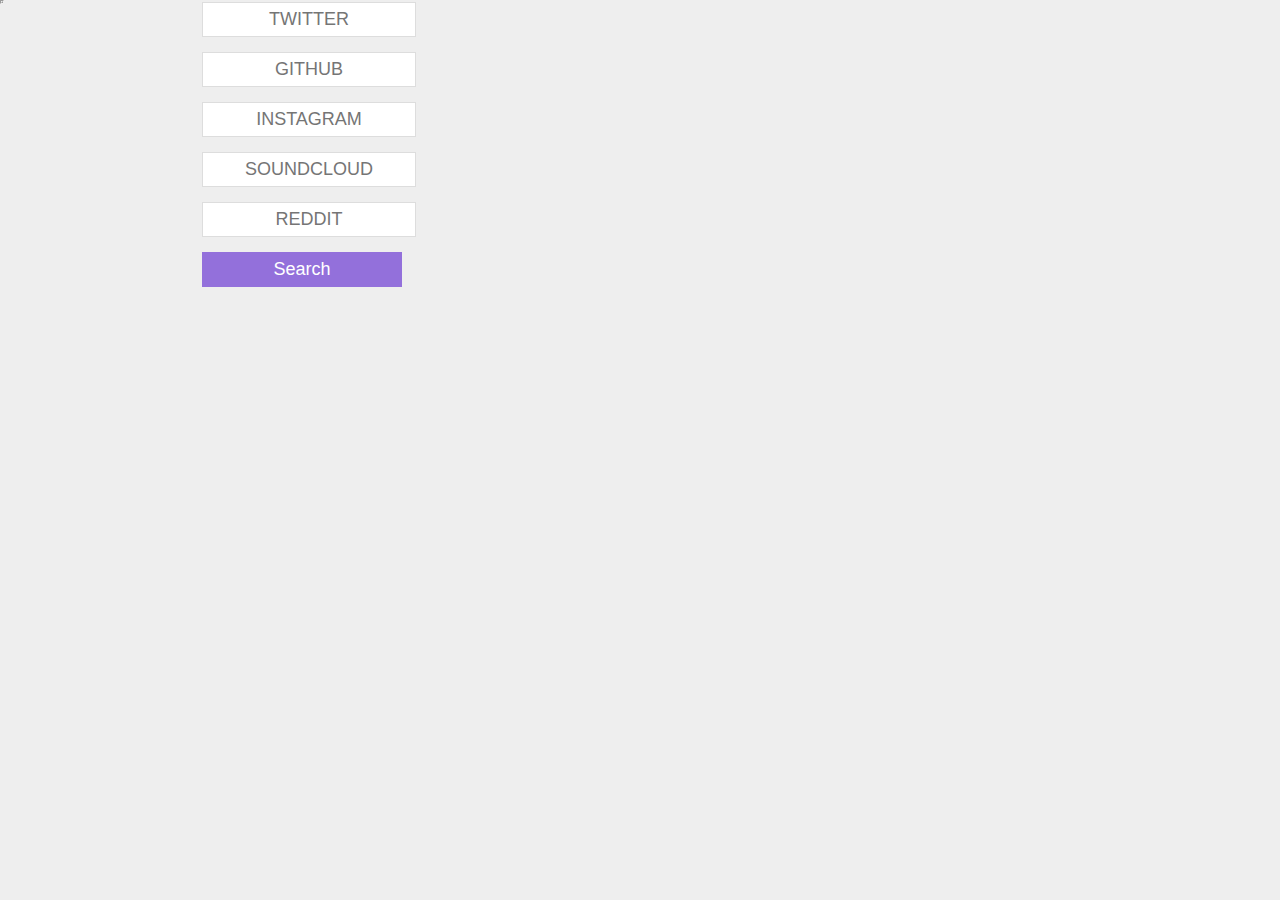
<file: index.html>
<!DOCTYPE html>
<html>
  <head>
    <meta name="viewport" content="width=device-width, initial-scale=1">
    
    <link rel="stylesheet" href="test.css">
    <script src="http://ajax.googleapis.com/ajax/libs/jquery/1.11.1/jquery.min.js"></script>
    <script src="https://s3-us-west-2.amazonaws.com/s.cdpn.io/53148/EasePack.min.js"></script>
    <script src="https://s3-us-west-2.amazonaws.com/s.cdpn.io/53148/TweenLite.min.js"></script>
    <script src="https://s3-us-west-2.amazonaws.com/s.cdpn.io/53148/easeljs-0.7.1.min.js"></script>
    <script src="https://s3-us-west-2.amazonaws.com/s.cdpn.io/53148/requestAnimationFrame.js"></script>
    <link rel="stylesheet" href="http://yui.yahooapis.com/pure/0.5.0/pure-min.css">
    <body>
      <canvas id="text" width="1000" height="100">
      </canvas>
      <canvas id="stage" width="1000" height="100">
      </canvas>
      <form class="pure-form pure-form-aligned" id="form" method="POST">
        <fieldset>
          <div class="pure-control-group" id="IG">
            <input type="text" placeholder="Instagram" onmouseover="createText('INSTAGRAM')" onmouseout="explode()"></input>
          </div>
          <div class="pure-control-group" id="SC">
            <input type="text" placeholder="SoundCloud" onmouseover="createText('SOUNDCLOUD')" onmouseout="explode()"></input>
          </div>
          <div class="pure-control-group" id="RE">
            <input type="text" placeholder="Reddit" onmouseover="createText('REDDIT')" onmouseout="explode()"></input>
          </div>
          <div class="pure-control-group" id="FB">
            <input type="text" placeholder="Facebook" onmouseover="createText('FACEBOOK')" onmouseout="explode()"></input>
          </div>
          <div id="T" class="pure-control-group">
            <input type="text" placeholder="Twitter" onmouseover="createText('TWITTER')" onmouseout="explode()"></input>
          </div>
          <div id="GH" class="pure-control-group">
            <input type="text" placeholder="Github" onmouseover="createText('GITHUB')" onmouseout="explode()"></input>
          </div>
          <div class="pure-control-group">
            <input type="submit" value="Search" /></input>
          </div>
        </fieldset>
      </form>
    </body>
    <script src="test.js"></script>
  </html>
</file>
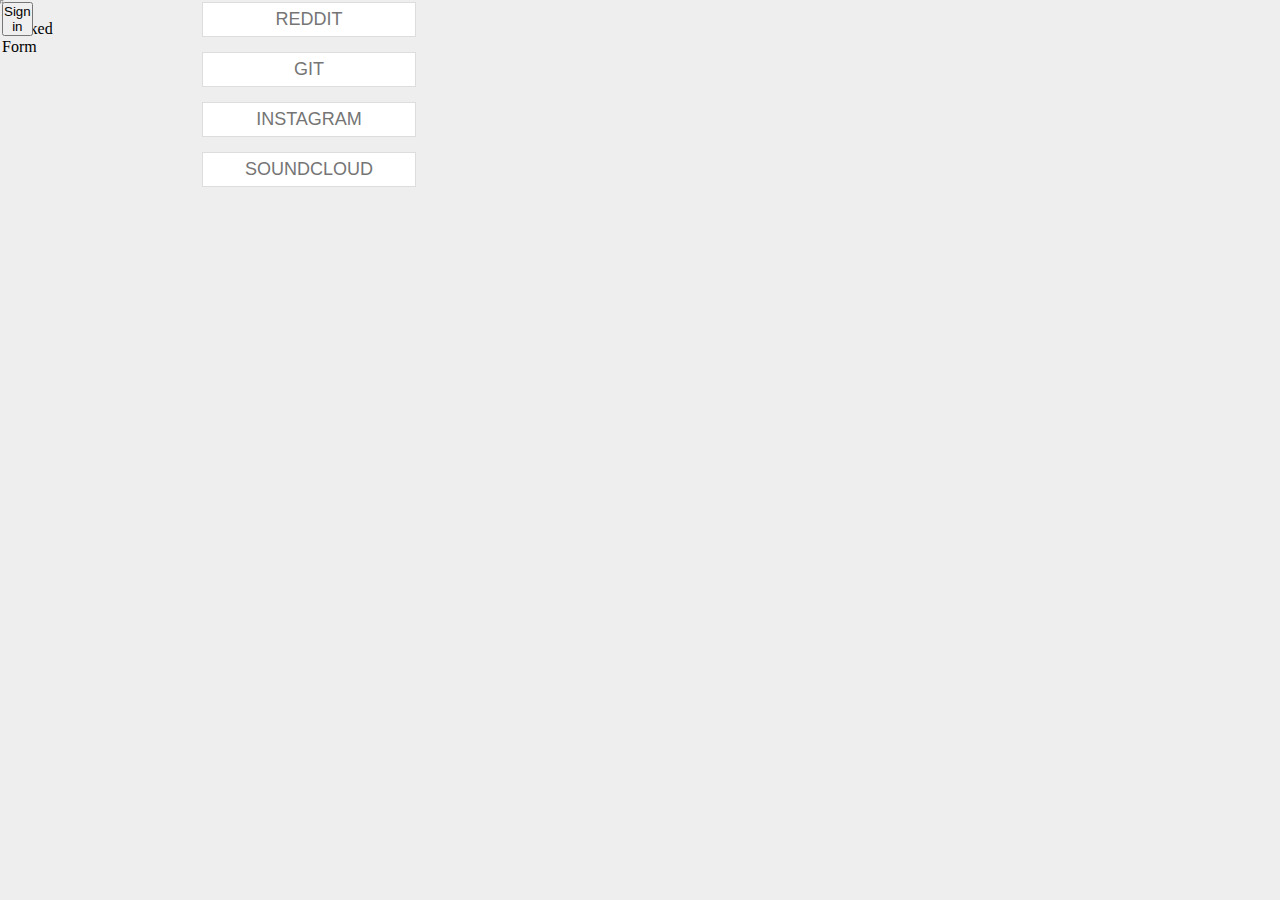
<file: templates/index.html>
<!DOCTYPE html>
<html>
  <head>
    <meta name="viewport" content="width=device-width, initial-scale=1">
    <link rel="stylesheet" href="static/test.css">
    <script src="http://ajax.googleapis.com/ajax/libs/jquery/1.11.1/jquery.min.js"></script>
    <script src="https://s3-us-west-2.amazonaws.com/s.cdpn.io/53148/EasePack.min.js"></script>
    <script src="https://s3-us-west-2.amazonaws.com/s.cdpn.io/53148/TweenLite.min.js"></script>
    <script src="https://s3-us-west-2.amazonaws.com/s.cdpn.io/53148/easeljs-0.7.1.min.js"></script>
    <script src="https://s3-us-west-2.amazonaws.com/s.cdpn.io/53148/requestAnimationFrame.js"></script>
    <link rel="stylesheet" href="http://yui.yahooapis.com/pure/0.5.0/pure-min.css">
    <body>
      <canvas id="text" width="1000" height="100">
      </canvas>
      <canvas id="stage" width="1000" height="100">
      </canvas>
      <form class="pure-form pure-form-stacked" method="POST" action="/help">
    <fieldset>
        <legend>A Stacked Form</legend>

        <label for="FB"></label>
        <input id="FB" type="text" placeholder="Facebook">

        <label for="IG"></label>
        <input id="IG" type="text" placeholder="Instagram">
        
        <label for="T"></label>
        <input id="T" type="text" placeholder="Twitter">
        
        <label for="SC"></label>
        <input id="SC" type="text" placeholder="Soundcloud">
        
        <label for="GH"></label>
        <input id="GH" type="text" placeholder="Git">
        
        <label for="RI"></label>
        <input id="RI" type="text" placeholder="Reddit">
        
        

        <button type="submit" class="pure-button pure-button-primary">Sign in</button>
    </fieldset>
</form>
    
</body>

    <script src="static/test.js"></script>
  </html>
</file>
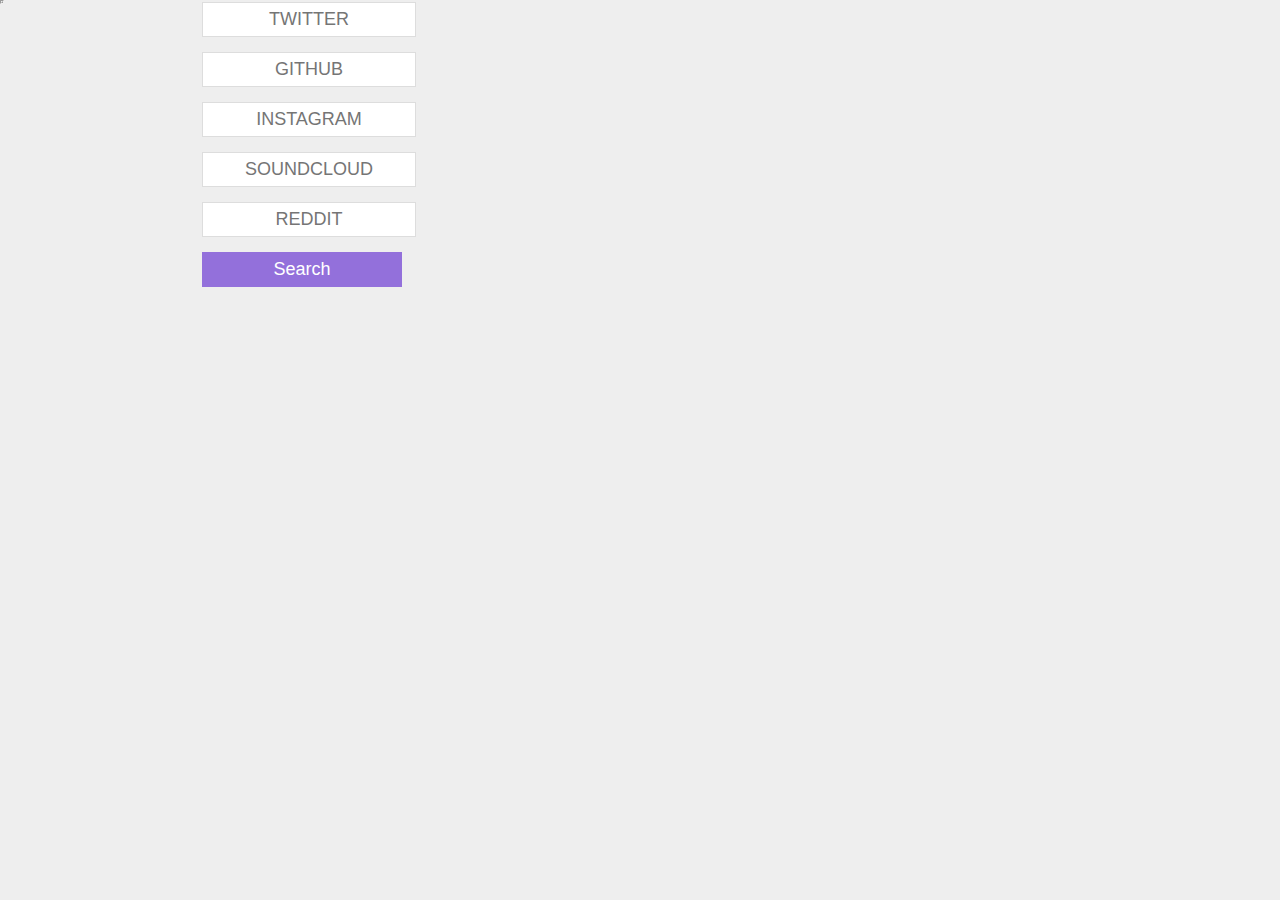
<file: templates/index copy.html>
<!DOCTYPE html>
<html>
  <head>
    <meta name="viewport" content="width=device-width, initial-scale=1">
    <link rel="stylesheet" href="static/test.css">
    <script src="http://ajax.googleapis.com/ajax/libs/jquery/1.11.1/jquery.min.js"></script>
    <script src="https://s3-us-west-2.amazonaws.com/s.cdpn.io/53148/EasePack.min.js"></script>
    <script src="https://s3-us-west-2.amazonaws.com/s.cdpn.io/53148/TweenLite.min.js"></script>
    <script src="https://s3-us-west-2.amazonaws.com/s.cdpn.io/53148/easeljs-0.7.1.min.js"></script>
    <script src="https://s3-us-west-2.amazonaws.com/s.cdpn.io/53148/requestAnimationFrame.js"></script>
    <link rel="stylesheet" href="http://yui.yahooapis.com/pure/0.5.0/pure-min.css">
    <body>
      <canvas id="text" width="1000" height="100">
      </canvas>
      <canvas id="stage" width="1000" height="100">
      </canvas>
      <form class="pure-form pure-form-aligned" id="form" method="POST" name="form" action="http://localhost:5000/help">
        <fieldset>
          <div class="pure-control-group" id="IG">
            <input type="text" placeholder="Instagram" onmouseover="createText('INSTAGRAM')" name="IG" onmouseout="explode()"></input>
          </div>
          <div class="pure-control-group" id="SC">
            <input type="text" placeholder="SoundCloud" onmouseover="createText('SOUNDCLOUD')" name="SC" onmouseout="explode()"></input>
          </div>
          <div class="pure-control-group" id="RE">
            <input type="text" placeholder="Reddit" onmouseover="createText('REDDIT')" name="RI" onmouseout="explode()"></input>
          </div>
          <div class="pure-control-group" id="FB">
            <input type="text" placeholder="Facebook" onmouseover="createText('FACEBOOK')" name="FB" onmouseout="explode()"></input>
          </div>
          <div id="T" class="pure-control-group">
            <input type="text" placeholder="Twitter" onmouseover="createText('TWITTER')" name="T" onmouseout="explode()"></input>
          </div>
          <div id="GH" class="pure-control-group">
            <input type="text" placeholder="Github" onmouseover="createText('GITHUB')" name="GH" onmouseout="explode()"></input>
          </div>
          <div class="pure-control-group">
            <input type="submit" value="Search" /></input>
          </div>
        </fieldset>
      </form>
    </body>

    <script src="static/test.js"></script>
  </html>
</file>
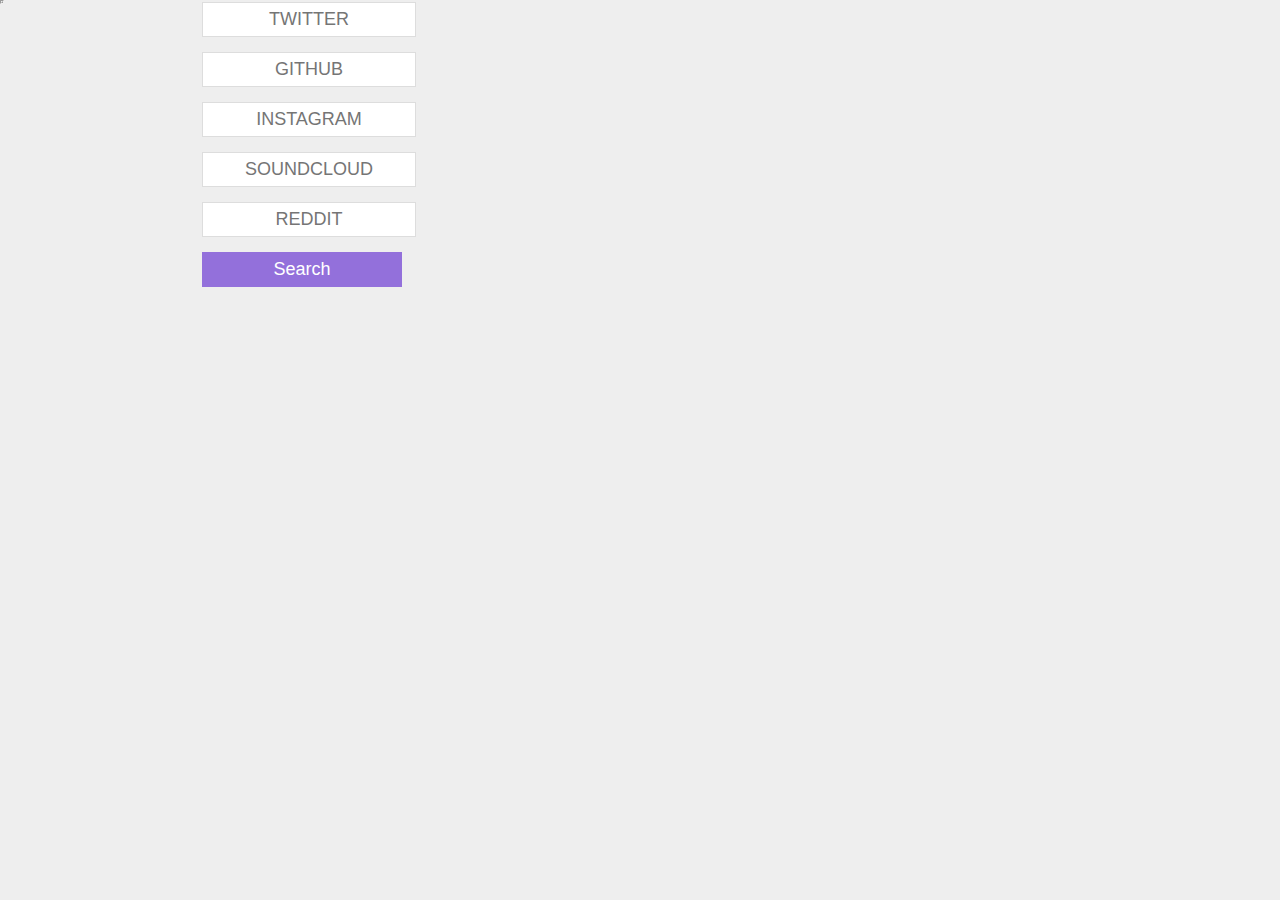
<file: templates/index-copy.html>
<!DOCTYPE html>
<html>
  <head>
    <meta name="viewport" content="width=device-width, initial-scale=1">
    <link rel="stylesheet" href="static/test.css">
    <script src="http://ajax.googleapis.com/ajax/libs/jquery/1.11.1/jquery.min.js"></script>
    <script src="https://s3-us-west-2.amazonaws.com/s.cdpn.io/53148/EasePack.min.js"></script>
    <script src="https://s3-us-west-2.amazonaws.com/s.cdpn.io/53148/TweenLite.min.js"></script>
    <script src="https://s3-us-west-2.amazonaws.com/s.cdpn.io/53148/easeljs-0.7.1.min.js"></script>
    <script src="https://s3-us-west-2.amazonaws.com/s.cdpn.io/53148/requestAnimationFrame.js"></script>
    <link rel="stylesheet" href="http://yui.yahooapis.com/pure/0.5.0/pure-min.css">
    <body>
      <canvas id="text" width="1000" height="100">
      </canvas>
      <canvas id="stage" width="1000" height="100">
      </canvas>
      <form class="pure-form pure-form-aligned" id="form" method="POST" name="form" action="http://localhost:5000/help">
        <fieldset>
          <div class="pure-control-group" id="IG">
            <input type="text" placeholder="Instagram" onmouseover="createText('INSTAGRAM')" name="IG" onmouseout="explode()"></input>
          </div>
          <div class="pure-control-group" id="SC">
            <input type="text" placeholder="SoundCloud" onmouseover="createText('SOUNDCLOUD')" name="SC" onmouseout="explode()"></input>
          </div>
          <div class="pure-control-group" id="RE">
            <input type="text" placeholder="Reddit" onmouseover="createText('REDDIT')" name="RI" onmouseout="explode()"></input>
          </div>
          <div class="pure-control-group" id="FB">
            <input type="text" placeholder="Facebook" onmouseover="createText('FACEBOOK')" name="FB" onmouseout="explode()"></input>
          </div>
          <div id="T" class="pure-control-group">
            <input type="text" placeholder="Twitter" onmouseover="createText('TWITTER')" name="T" onmouseout="explode()"></input>
          </div>
          <div id="GH" class="pure-control-group">
            <input type="text" placeholder="Github" onmouseover="createText('GITHUB')" name="GH" onmouseout="explode()"></input>
          </div>
          <div class="pure-control-group">
            <input type="submit" value="Search" onclick="location.href='kaylee.html'"/></input>
          </div>
        </fieldset>
      </form>
    </body>

    <script src="static/test.js"></script>
  </html>
</file>
<file: test.css>
body {
  background: #eee;
}

* {
  position: absolute;
  margin: 0; padding: 0;
}

input[type="text"]{
  border: 1px solid #ddd;
  padding: 6px;
  text-align:center;
  font-size: 18px;
  width: 200px;
  left:200px;
  text-transform: uppercase;
}
#FB{
  top: -50px;

}
#T{
  top:0px;
}
#GH{
  top:50px;
}
#IG{
  top:100px;
}
#SC{
  top:150px;
}
#RE{
  top:200px;
}
input[type="submit"] {
  display: block;
  width: 200px;
  border: 0;
  line-height: 35px;
  height: 35px;
  color: #fff;
  background: mediumpurple;
  font-size: 18px;
  top: 250px;
  left: 200px;
  cursor: pointer;
}

form {
  width: 600px;
  height: 100px;
}
</file>
<file: templates/static/test.css>
body {
  background: #eee;
}

* {
  position: absolute;
  margin: 0; padding: 0;
}

input[type="text"]{
  border: 1px solid #ddd;
  padding: 6px;
  text-align:center;
  font-size: 18px;
  width: 200px;
  left:200px;
  text-transform: uppercase;
}
#FB{
  top: -50px;

}
#T{
  top:0px;
}
#GH{
  top:50px;
}
#IG{
  top:100px;
}
#SC{
  top:150px;
}
#RE{
  top:200px;
}
input[type="submit"] {
  display: block;
  width: 200px;
  border: 0;
  line-height: 35px;
  height: 35px;
  color: #fff;
  background: mediumpurple;
  font-size: 18px;
  top: 250px;
  left: 200px;
  cursor: pointer;
}

form {
  width: 600px;
  height: 100px;
}
</file>
